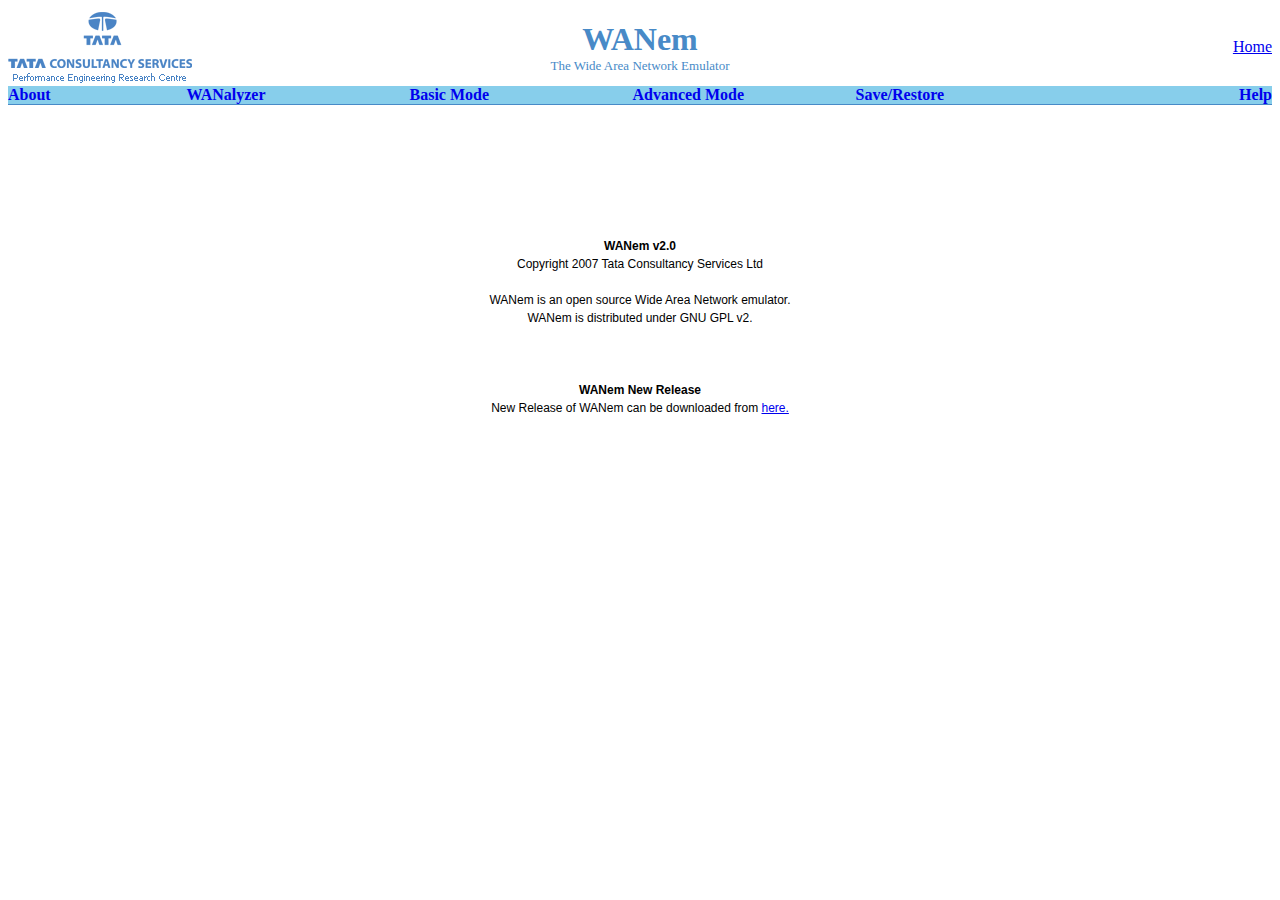
<file: var/www/WANem/index.html>
<HTML>
<HEAD>
<TITLE>WANEM : The Wide Area Network Emulator</TITLE>
</HEAD>

<FRAMESET ROWS="20%,*" frameborder="0" border="thin solid" framespacing="0" >
   <FRAME SRC="title.html" NAME=WANEM_TITLE SCROLLING=NO>
   <FRAME SRC="about.html" NAME=WANEM_MAIN>
</FRAMESET>

</HTML>
</file>
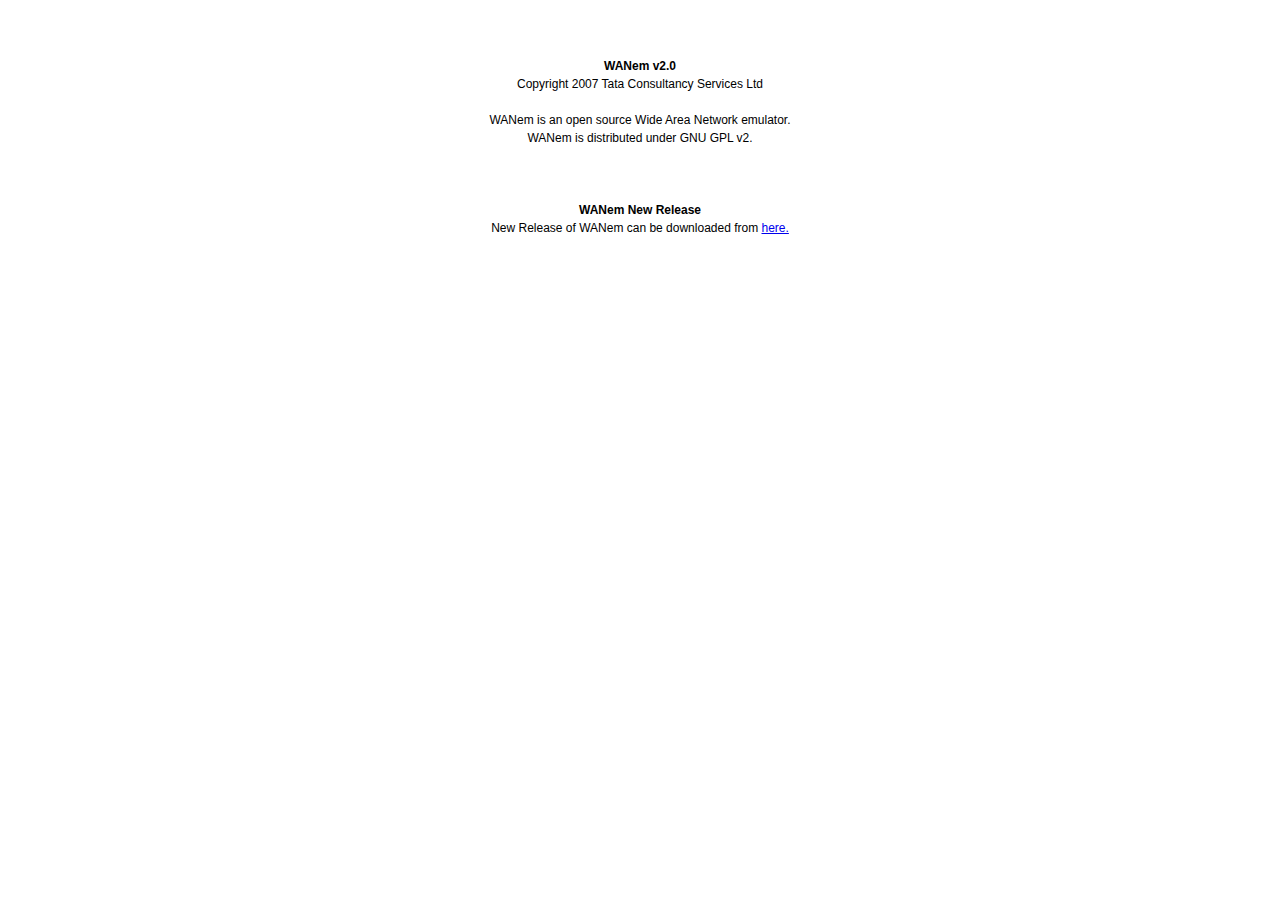
<file: var/www/WANem/about.html>
<html>
<head>
	<title>WANEM - The Wide Area Network Emulator</title>
</head>
<body bgcolor=white>
	<table width="100%" style="font:12px/18px verdana, arial, helvetica, sans-serif; border:0; padding:10px;text-align:center;vertical-align:top;">
		<tr>
			<td>
			<br>
			<br>
			<b>WANem v2.0</b><br>
			Copyright 2007 Tata Consultancy Services Ltd<br>
			<br>
			WANem is an open source Wide Area Network emulator.<br>
			WANem is distributed under GNU GPL v2.<br><br>
<!--
			The following software has been reused and/or modified for the development of WANem:<br>

			netem - http://linux-net.osdl.org/index.php/Netem<br>
			HTB queuing discipline - http://luxik.cdi.cz/~devik/qos/htb/<br>
			Netfilter - http://www.netfilter.org/<br>
			PHPNetemGUI - http://www.smyles.plus.com/phpnetemgui/<br>
			Knoppix - http://www.knoppix.org<br><br>
-->
<!--
			<b>Authors</b><br>			
			Manoj Nambiar           m.nambiar@tcs.com<br>
			Hemanta Kumar Kalita          hemanta.kalita@tcs.com<br>
			Debadatta Mishra        debadatta.mishra@tcs.com<br><br>

			All the authors are the staff of Performance Engineering Research Center, TCS.
-->			
			<br><br>
			<b>WANem New Release</b><br>
			New Release of WANem can be downloaded from <a href="http://wanem.sourceforge.net" target=_blank>here.</a>
			</td>
		</tr>
	</table>
</body>
</html>
</file>
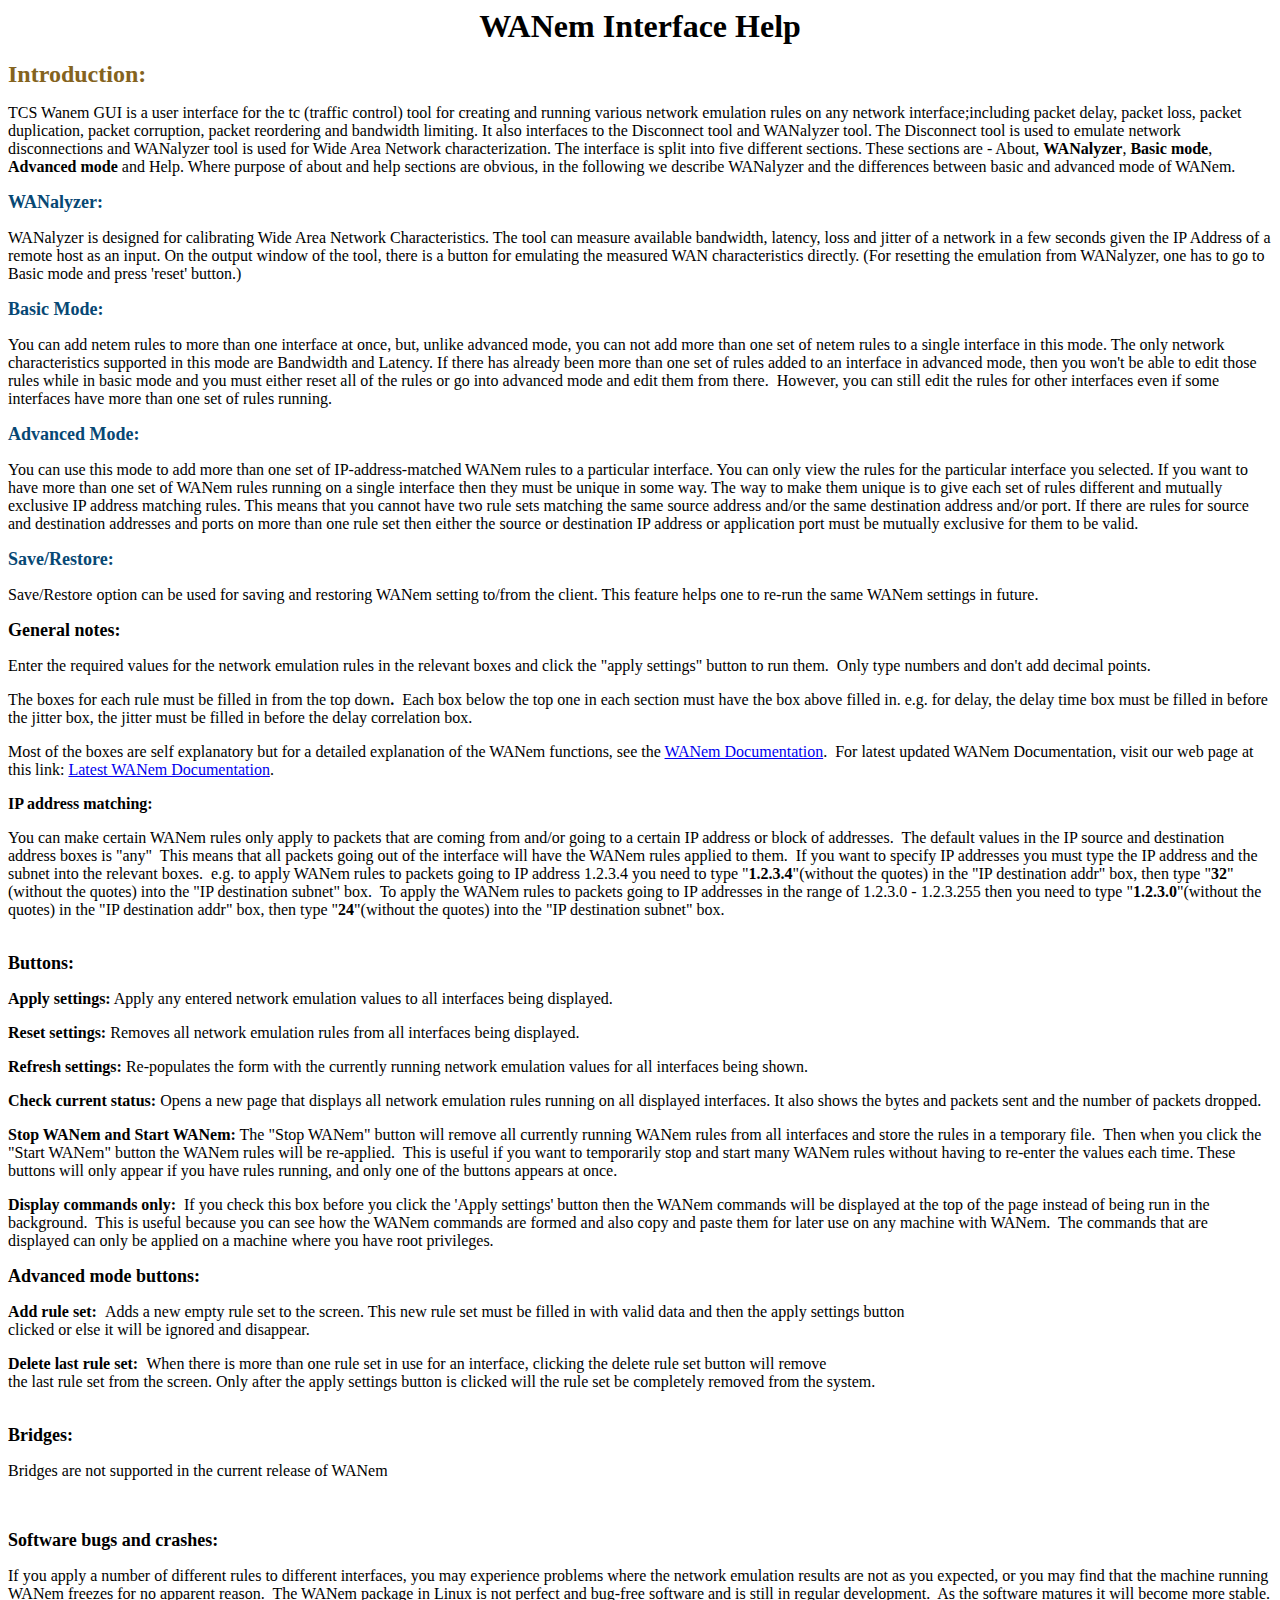
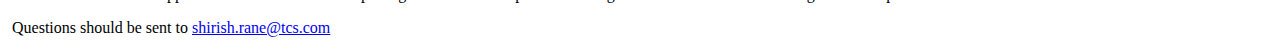
<file: var/www/WANem/help.htm>
<html>

<head>
<title>Wanem interface help page</title>
</head>

<body bgcolor="white">

<p align="center"><font size="6"><b>WANem Interface Help</b></font></p>
<b><font size="5" color=#8476352>Introduction:</font></b>
<p>TCS Wanem GUI is a user interface for the tc (traffic control) tool for creating and running various network emulation
rules on any network interface;including packet delay, packet loss, packet duplication, packet corruption, packet reordering 
and bandwidth limiting. It also interfaces to the Disconnect tool and WANalyzer tool. The Disconnect tool is used to emulate
network disconnections and WANalyzer tool is used for Wide Area Network characterization. The interface is split into five
different sections. These sections are - About, <b>WANalyzer</b>, <b>Basic mode</b>, <b>Advanced mode</b> and Help.
Where purpose of about and help sections are obvious, in the following we describe WANalyzer and the differences between
basic and advanced mode of WANem.</p>
<p><b><font size="4" color=#074874>WANalyzer:</font></b></p>
<p>
WANalyzer is  designed for calibrating Wide Area Network Characteristics. The tool can measure available bandwidth, latency,
loss and jitter of a network in a few seconds given the IP Address of a remote host as an input. On the output window of the
tool, there is a button for emulating the measured WAN characteristics directly. (For resetting the emulation from
WANalyzer, one has to go to Basic mode and press 'reset' button.)
</p>
<p><b><font size="4" color=#074874>Basic Mode:</font></b></p>
<p>You can add netem rules to more than one interface at once, but, unlike
advanced mode, you can not add more than one set of netem rules to a single interface in this mode. The only network characteristics supported in this mode are Bandwidth and Latency.
If there has already been more than one set of rules added to an interface in advanced mode, then you won't be able to edit those rules while in basic mode and you must either reset all of the rules or go into advanced mode and edit them from there.&nbsp;
However, you can still edit the rules for other interfaces even if some
interfaces have more than one set of rules running.</p>

<p><b><font size="4" color=#074874>Advanced Mode:</font></b></p>
<p>You can use this mode to add more than one set of IP-address-matched WANem rules to a particular interface.  You can only view the rules for the particular interface you
selected. If you want to have more than one set of WANem rules running on a single interface then they must be unique in some way.  The way
to make them unique is to give each set of rules different and mutually exclusive IP address matching rules.  This means that you cannot have two rule sets matching the same source address and/or the same destination address and/or port.  If there are rules for source and destination addresses and ports on
more than one rule set then either the source or destination IP address or application port must be mutually exclusive for them to be valid.</p>
<p><b><font size="4" color=#074874>Save/Restore:</font></b></p>
<p>
Save/Restore option can be used for saving and restoring WANem setting to/from the client. This feature helps one to re-run 
the same WANem settings in future.
</p>
<p>
<b><font size="4">General notes:</font></b>
</p>

<p><font size="3">Enter the required values for the network emulation rules in the relevant
boxes and click the &quot;apply settings&quot; button to run them.&nbsp; Only type numbers and don't add decimal points.&nbsp;</font></p>


<p><font size="3">The boxes for each rule must be filled in from the top down<b>.</b>&nbsp;
Each box below the top one in each section must have the box above filled in.
e.g. for delay, the delay time box must be filled in before the jitter box, the
jitter must be filled in before the delay correlation box.</font></p>

<p><font size="3">Most of the boxes are self explanatory but for a detailed explanation
of the WANem functions, see the <a href="wanemulator_all_about.pdf" target=_blank>WANem Documentation</a>.
&nbsp;For latest updated WANem Documentation, visit our web page at this link: <a href="http://wanem.sourceforge.net/documentation.html" target=_blank>Latest WANem Documentation</a>.</font></p>

<p><b><font size="3">IP address matching:</font></b></p>

<p>You can make certain WANem rules only apply to packets that are coming from
and/or going to a certain IP address or block of addresses.&nbsp; The default
values in the IP source and destination address boxes is &quot;any&quot;&nbsp;
This means that all packets going out of the interface will have the WANem rules
applied to them.&nbsp; If you want to specify IP addresses you must type the IP
address and the subnet into the relevant boxes.&nbsp; e.g. to apply WANem rules
to packets going to IP address 1.2.3.4 you need to type &quot;<b>1.2.3.4</b>&quot;(without
the quotes) in the &quot;IP destination addr&quot; box, then type &quot;<b>32</b>&quot;(without
the quotes) into the &quot;IP destination subnet&quot; box.&nbsp; To apply the
WANem rules to packets going to IP addresses in the range of 1.2.3.0 - 1.2.3.255
then you need to type &quot;<b>1.2.3.0</b>&quot;(without the quotes) in the
&quot;IP destination addr&quot; box, then type &quot;<b>24</b>&quot;(without the
quotes) into the &quot;IP destination subnet&quot; box.</p>

<p><br>
<b><font size="4">Buttons:</font></b></p>


<p><font size="3"><b>Apply settings:</b> Apply any entered network emulation
values to all interfaces being displayed.</font></p>


<p><font size="3"><b>Reset settings:</b> Removes all network emulation rules
from all interfaces being displayed.</font></p>


<p><font size="3"><b>Refresh settings:</b>  Re-populates the form with the
currently running network emulation values for all interfaces being shown.</font></p>


<p><font size="3"><b>Check current status:</b> Opens a new page that displays
all network emulation rules running on all displayed interfaces. It also shows the bytes
and packets sent and the number of packets dropped. </font></p>


<p><b>Stop WANem and Start WANem:</b> The &quot;Stop WANem&quot; button will
remove all currently running WANem rules from all interfaces and store the rules
in a temporary file.&nbsp; Then when you click the &quot;Start WANem&quot; button the
WANem rules will be re-applied.&nbsp; This is useful if you want to temporarily
stop and start many WANem rules without having to re-enter the values each time.
These buttons will only appear if you have rules running, and only one of the
buttons appears at once.</p>


<p><b>Display commands only</b><b>:</b>&nbsp; If you check this box before you
click the 'Apply settings' button then the WANem commands will be displayed at
the top of the page instead of being run in the background.&nbsp; This is useful
because you can see how the WANem commands are formed and also copy and paste
them for later use on any machine with WANem.&nbsp; The commands that are
displayed can only be applied on a machine where you have root privileges.</p>


<p><b><font size="4">Advanced mode buttons:</font></b></p>


<p><b><font size="3">Add rule set:&nbsp; </font></b>Adds a new empty rule set to the screen.  This new
rule set must be filled in with valid data and then the apply settings button&nbsp;<br>
clicked or else it will be ignored and disappear.</p>


<p><b><font size="3">Delete last rule set:&nbsp; </font></b>When there is more than one rule set in use for an interface, clicking the delete rule set button will remove&nbsp;<br>
the last rule set from the screen.  Only after the apply settings button is clicked will the rule set be completely
removed from the system.<b><font size="3">&nbsp;&nbsp;</font></b></p>


<p><br>
<b><font size="4">Bridges:</font></b></p>


<p><font size="3"> Bridges are not supported in the current release of WANem </font></p>


<p>&nbsp;</p>


<p><font size="4"><b>Software bugs and crashes:</b></font></p>


<p><font size="3">If you apply a number of different rules to different
interfaces, you may experience problems where the network emulation results are
not as you expected, or you may find that the machine running WANem freezes for
no apparent reason.&nbsp; The WANem package in Linux is not perfect and bug-free
software and is still in regular development.&nbsp; As the software matures it will become more stable.</font></p>


<p>&nbsp;Questions should be sent to <a href="mailto:shirish.rane@tcs.com">shirish.rane@tcs.com</a></p>


</body>

</html>
</file>
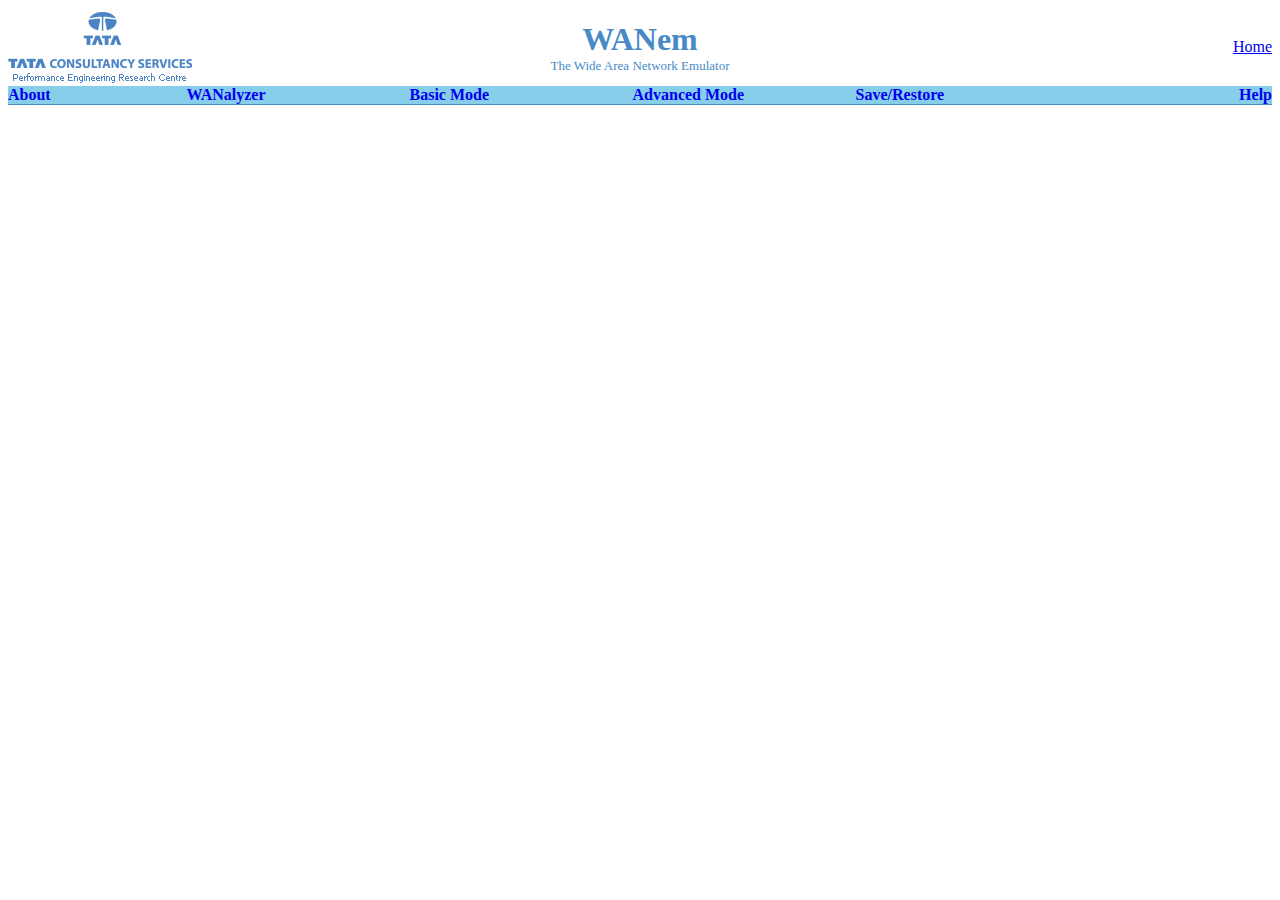
<file: var/www/WANem/title.html>
<HTML>
<HEAD>
	<TITLE>Welcome to WANem</TITLE>
</HEAD>
<div style="align=center; background-color: white; border-bottom: 1px solid #488ac7;">
<table width="100%" cellspacing=0 cellpadding=0>
	<tr>
		<td width="20%" align="left" rowspan=1>
                <img src="TCS-PERC-logo.png" align="left">
		</td>
		<td width="60%" align="center">
			<font color=#488ac7 size="6"><b>WANem</b></font><br>
			<font color=#488ac7 size="2">The Wide Area Network Emulator</font>
		</td>
		<td width="20%" align="right">
		<a href="http://www.tcs.com" target=_blank>Home</a>
		</td>
	</tr>
	<tr>
		<td colspan=3>
			<div style="align=center; background-color: skyblue; border-top: #000000;">
			<table width="100%" cellspacing=0 cellpadding=0>
                		<td width="12%" align="left">
                		<a href="about.html" target=WANEM_MAIN style="text-decoration:none"><b>About</b></a>
				
                		<td width="15%" align="left">
                		<a href="wanc.html" target=WANEM_MAIN style="text-decoration:none"><b>WANalyzer</b></a>
                		</td>
                		<td width="15%" align="left">
                		<a href="index-basic.php" target=WANEM_MAIN style="text-decoration:none"><b>Basic Mode</b></a>
                		</td>
                		<td width="15%" align="left">
                		<a href="start_advance.php" target=WANEM_MAIN style="text-decoration:none"><b>Advanced Mode</b></a>
                		<td width="15%" align="left">
                		<a href="save-restore.php" target=WANEM_MAIN style="text-decoration:none"><b>Save/Restore</b></a>
                		<td width="13%" align="right">
                		<a href="help.htm" target=_blank style="text-decoration:none"><b>Help</b></a>
                		</td>
			</table>
			</div>
		</td>
        </tr>
</table>
</div>
</BODY>	
</HTML>
</file>
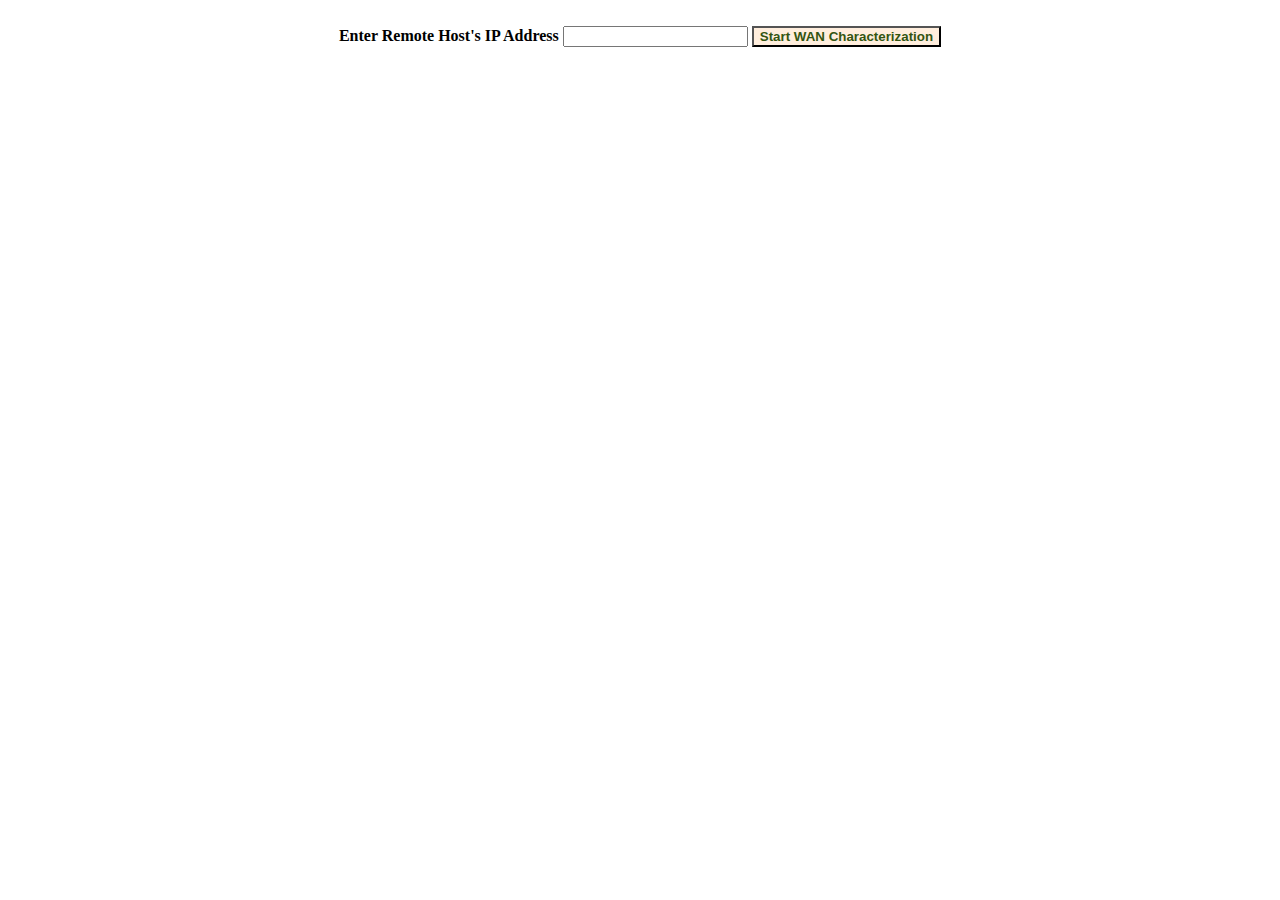
<file: var/www/WANem/wanc.html>
<html>
<head>
<title>TCS WANALYSER v 1.2</title>
</head>
<script language="JavaScript">
function IsNumeric(sText) {

	var ValidChars = "0123456789";
   	var IsNumber=true;
   	var C;
 
   	for (j = 0; j < sText.length && IsNumber == true; j++) {
 
      		C = sText.charAt(j); 
      		if (ValidChars.indexOf(C) == -1) {

			IsNumber = false;
         	}
      	}
   	return IsNumber;
}
function ValidateForm(obj) {

	var ip=document.input_ip.pc.value;
        var tar="result.php?pc="+ip;
	if(ip == "") {
             alert('Enter IP Address');
             document.input_ip.pc.select(); 
             return false;
	}

	var arr=ip.split(".");

	len=arr.length;

	for(i=0;i<len;i++) {

		if (IsNumeric(arr[i]) == false)
                    break;
	}

	if (i != 4) {

		alert('Invalid IP Address');
               	document.input_ip.pc.select();
               	return false;
	}
        alert('WAN measurement will start now.\n Please WAIT.');
	
        window.open(tar,'mywindow','width=375,height=330,status=yes, left=305, top=320, screenX=300, screenY=300');
        return true;
}

//function callWANEM(obj) {

    //  var tar="wanem.php";
    //    window.open(tar,'mywindow','width=375,height=320,status=yes, left=305, top=320, screenX=300, screenY=300');
      //  return true;
//}

</script>
<!--
<center><b>
<font size="6">
	TCS WANALYSER v 1.2
	<br>
</font>
<b>
	Designed by Performance Engineering Research Centre, TCS Mumbai
	<br>
	<hr size="5">
	<br>
</b>
</center>
<body bgcolor="#6495ED">
-->
<body bgcolor="white">
<!--
<table width=100%>
<tr align=center><td>
<a href="wanchelp.html" target=_blank style="text-decoration:none">WANalyzer Help</a>
</td></tr>
</table>
-->
<center><b>
<br>
<form name="input_ip" method="post" action="wanc.html" onSubmit= "return ValidateForm(this)";>  
Enter Remote Host's IP Address <input name=pc>
<input type = "button" name = "submit" value = "Start WAN Characterization" 
style="color:#351;background-color:#fed;font-weight:bold" onClick= "return ValidateForm(this)";>
</form>
<!--
<form action="status.php" method="post" target="_blank">
<input type="hidden" name="interfaceList" value="eth0 ">
<p align="center"><input type="submit" value="Check current status" name="btnStatus"></p>
</form>
-->
</b></center>

</body>

</html>
</file>
